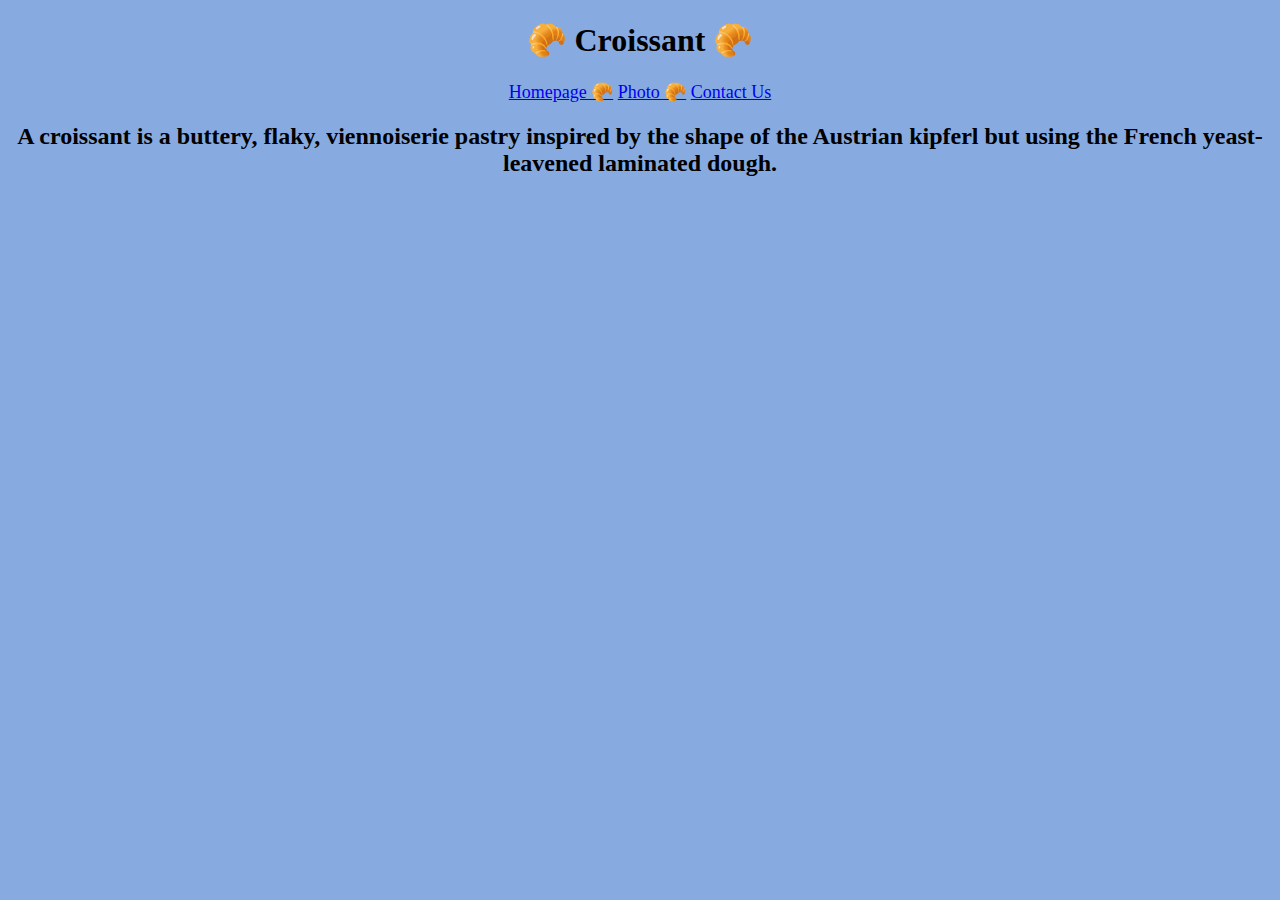
<file: index.html>
<!DOCTYPE html>
<html lang="en">
  <head>
    <meta charset="UTF-8" />
    <meta http-equiv="X-UA-Compatible" content="IE=edge" />
    <meta name="viewport" content="width=device-width, initial-scale=1.0" />
    <meta
      name="description"
      content="Croissant introduction homepage navigation"
    />
    <link
      href="https://cdn.jsdelivr.net/npm/bootstrap@5.3.0/dist/css/bootstrap.min.css"
      rel="stylesheet"
      integrity="sha384-9ndCyUaIbzAi2FUVXJi0CjmCapSmO7SnpJef0486qhLnuZ2cdeRhO02iuK6FUUVM"
      crossorigin="anonymous"
    />
    <script
      src="https://cdn.jsdelivr.net/npm/bootstrap@5.0.0-beta2/dist/js/bootstrap.bundle.min.js"
      integrity="sha384-b5kHyXgcpbZJO/tY9Ul7kGkf1S0CWuKcCD38l8YkeH8z8QjE0GmW1gYU5S9FOnJ0"
      crossorigin="anonymous"
    ></script>
    <link rel="stylesheet" href="style.css" />
    <title>Croissant - Homepage</title>
  </head>
  <body>
    <h1>🥐 Croissant 🥐</h1>
    <div class="navigation-links mb-5">
      <a href="/index.html">Homepage 🥐</a>
      <a href="/photo.html"> Photo 🥐</a>
      <a href="/contact.html"> Contact Us</a>
    </div>
    <h2>
      A croissant is a buttery, flaky, viennoiserie pastry inspired by the shape
      of the Austrian kipferl but using the French yeast-leavened laminated
      dough.
    </h2>
  </body>
</html>
</file>
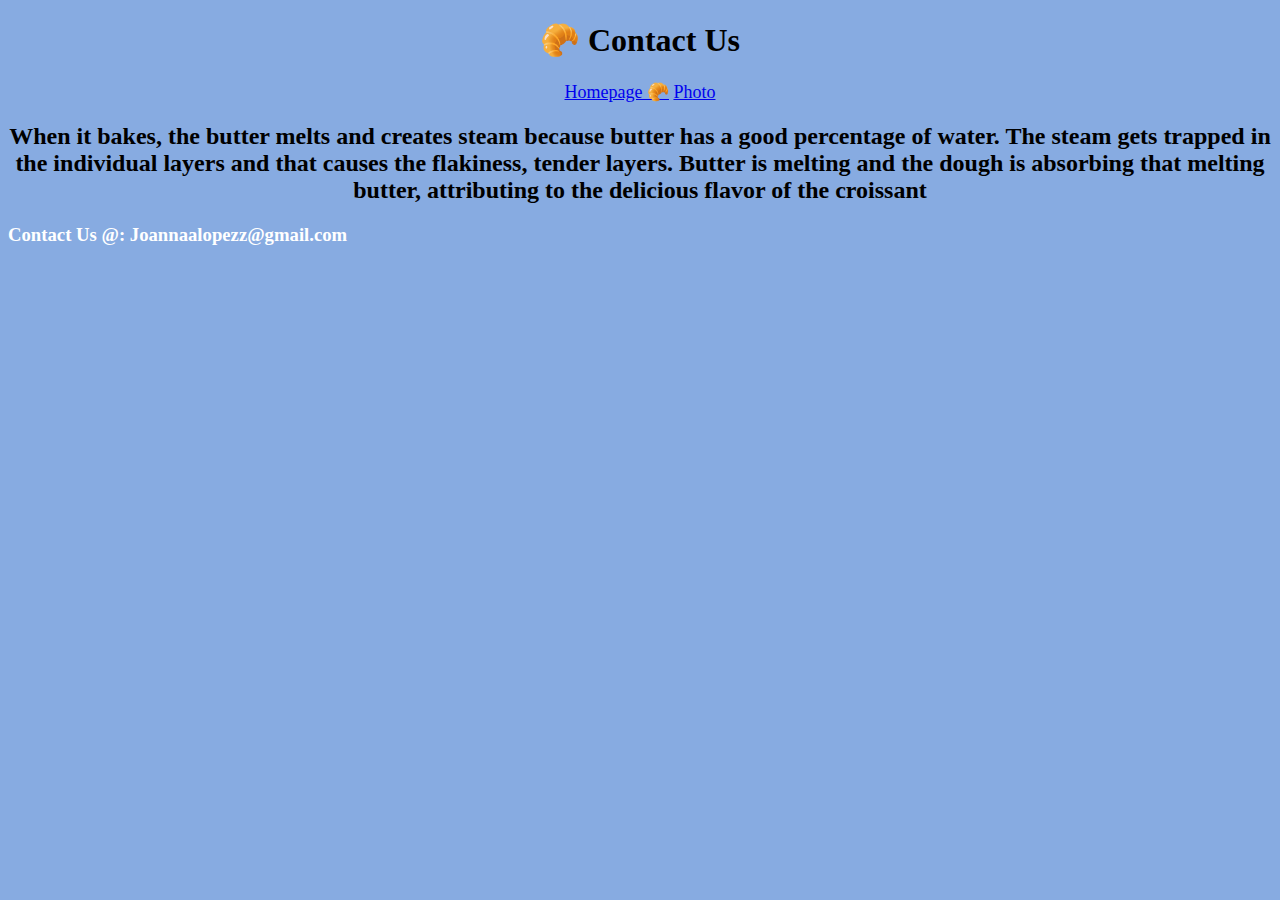
<file: contact.html>
<!DOCTYPE html>
<html lang="en">
  <head>
    <meta charset="UTF-8" />
    <meta http-equiv="X-UA-Compatible" content="IE=edge" />
    <meta name="viewport" content="width=device-width, initial-scale=1.0" />
    <meta name="description" content="Croissant contact page" />
    <link
      href="https://cdn.jsdelivr.net/npm/bootstrap@5.3.0/dist/css/bootstrap.min.css"
      rel="stylesheet"
      integrity="sha384-9ndCyUaIbzAi2FUVXJi0CjmCapSmO7SnpJef0486qhLnuZ2cdeRhO02iuK6FUUVM"
      crossorigin="anonymous"
    />
    <script
      src="https://cdn.jsdelivr.net/npm/bootstrap@5.0.0-beta2/dist/js/bootstrap.bundle.min.js"
      integrity="sha384-b5kHyXgcpbZJO/tY9Ul7kGkf1S0CWuKcCD38l8YkeH8z8QjE0GmW1gYU5S9FOnJ0"
      crossorigin="anonymous"
    ></script>
    <link rel="stylesheet" href="style.css" />
    <title>Croissant - Contact Us</title>
  </head>
  <body>
    <h1>🥐 Contact Us</h1>
    <div class="navigation-links mb-5">
      <a href="/index.html">Homepage 🥐</a>
      <a href="/photo.html"> Photo</a>
    </div>
    <h2>
      When it bakes, the butter melts and creates steam because butter has a
      good percentage of water. The steam gets trapped in the individual layers
      and that causes the flakiness, tender layers. Butter is melting and the
      dough is absorbing that melting butter, attributing to the delicious
      flavor of the croissant
    </h2>
    <h3>Contact Us @: Joannaalopezz@gmail.com</h3>
  </body>
</html>
</file>
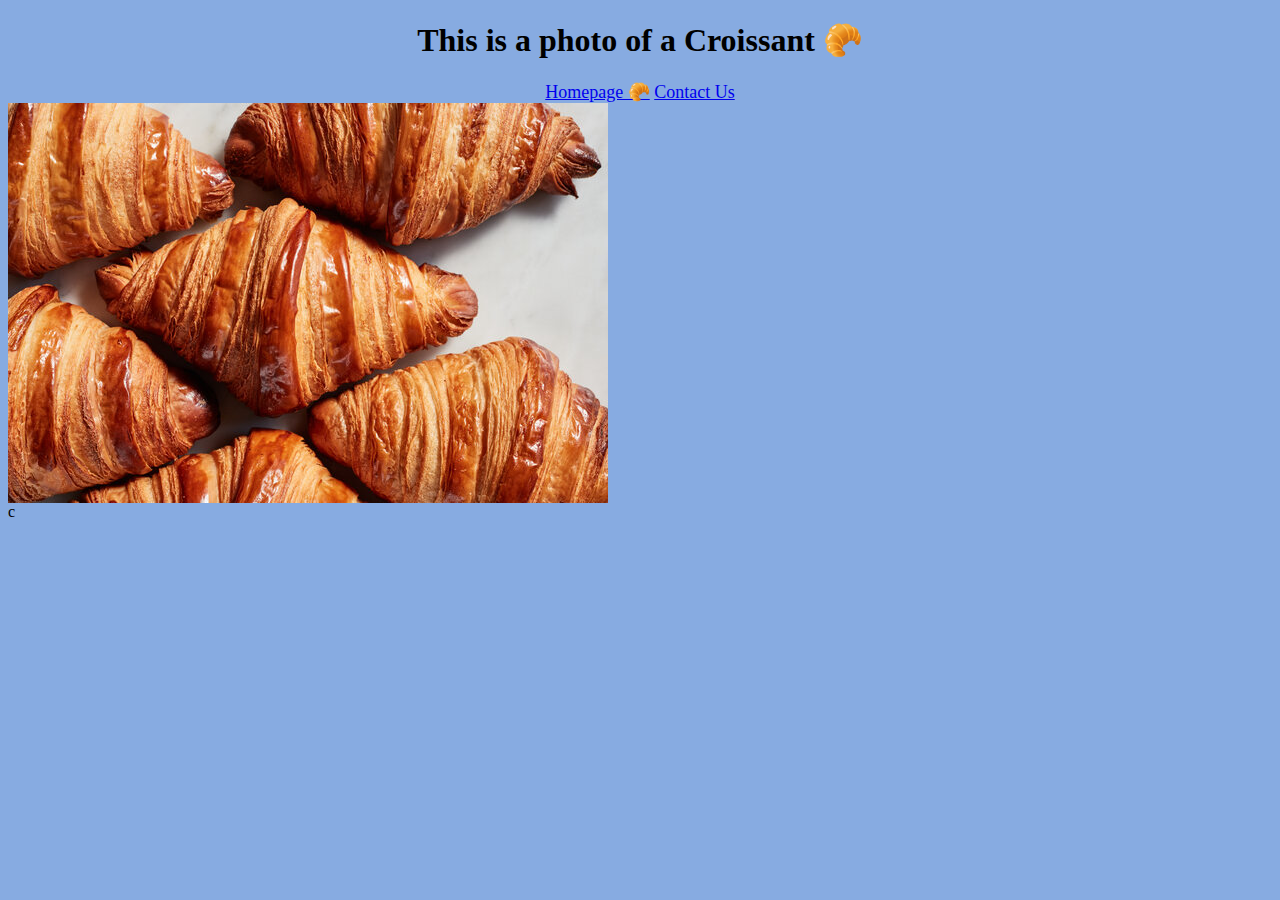
<file: photo.html>
<!DOCTYPE html>
<html lang="en">
  <head>
    <meta charset="UTF-8" />
    <meta http-equiv="X-UA-Compatible" content="IE=edge" />
    <meta name="viewport" content="width=device-width, initial-scale=1.0" />
    <meta name="description" content="Croissant butter photo" />
    <link
      href="https://cdn.jsdelivr.net/npm/bootstrap@5.3.0/dist/css/bootstrap.min.css"
      rel="stylesheet"
      integrity="sha384-9ndCyUaIbzAi2FUVXJi0CjmCapSmO7SnpJef0486qhLnuZ2cdeRhO02iuK6FUUVM"
      crossorigin="anonymous"
    />
    <script
      src="https://cdn.jsdelivr.net/npm/bootstrap@5.0.0-beta2/dist/js/bootstrap.bundle.min.js"
      integrity="sha384-b5kHyXgcpbZJO/tY9Ul7kGkf1S0CWuKcCD38l8YkeH8z8QjE0GmW1gYU5S9FOnJ0"
      crossorigin="anonymous"
    ></script>
    <link rel="stylesheet" href="style.css" />
    <title>Croissant - Photo</title>
  </head>
  <body>
    <h1>This is a photo of a Croissant 🥐</h1>
    <div class="navigation-links mb-5">
      <a href="/index.html">Homepage 🥐</a>
      <a href="/contact.html"> Contact Us</a>
    </div>
    <img src="/images/croissant.png" class="img-fluid" alt="flakey croissant" />
  </body>
</html>
c
</file>
<file: style.css>
h1 {
  text-align: center;
}
body {
  background: rgb(135, 171, 225);
}
.navigation-links {
  text-align: center;
  font-size: large;
  color: white;
}
img {
  display: block;
  max-width: 100%;
  height: auto;
}
h2 {
  text-align: center;
}
h3 {
  color: white;
}
</file>
